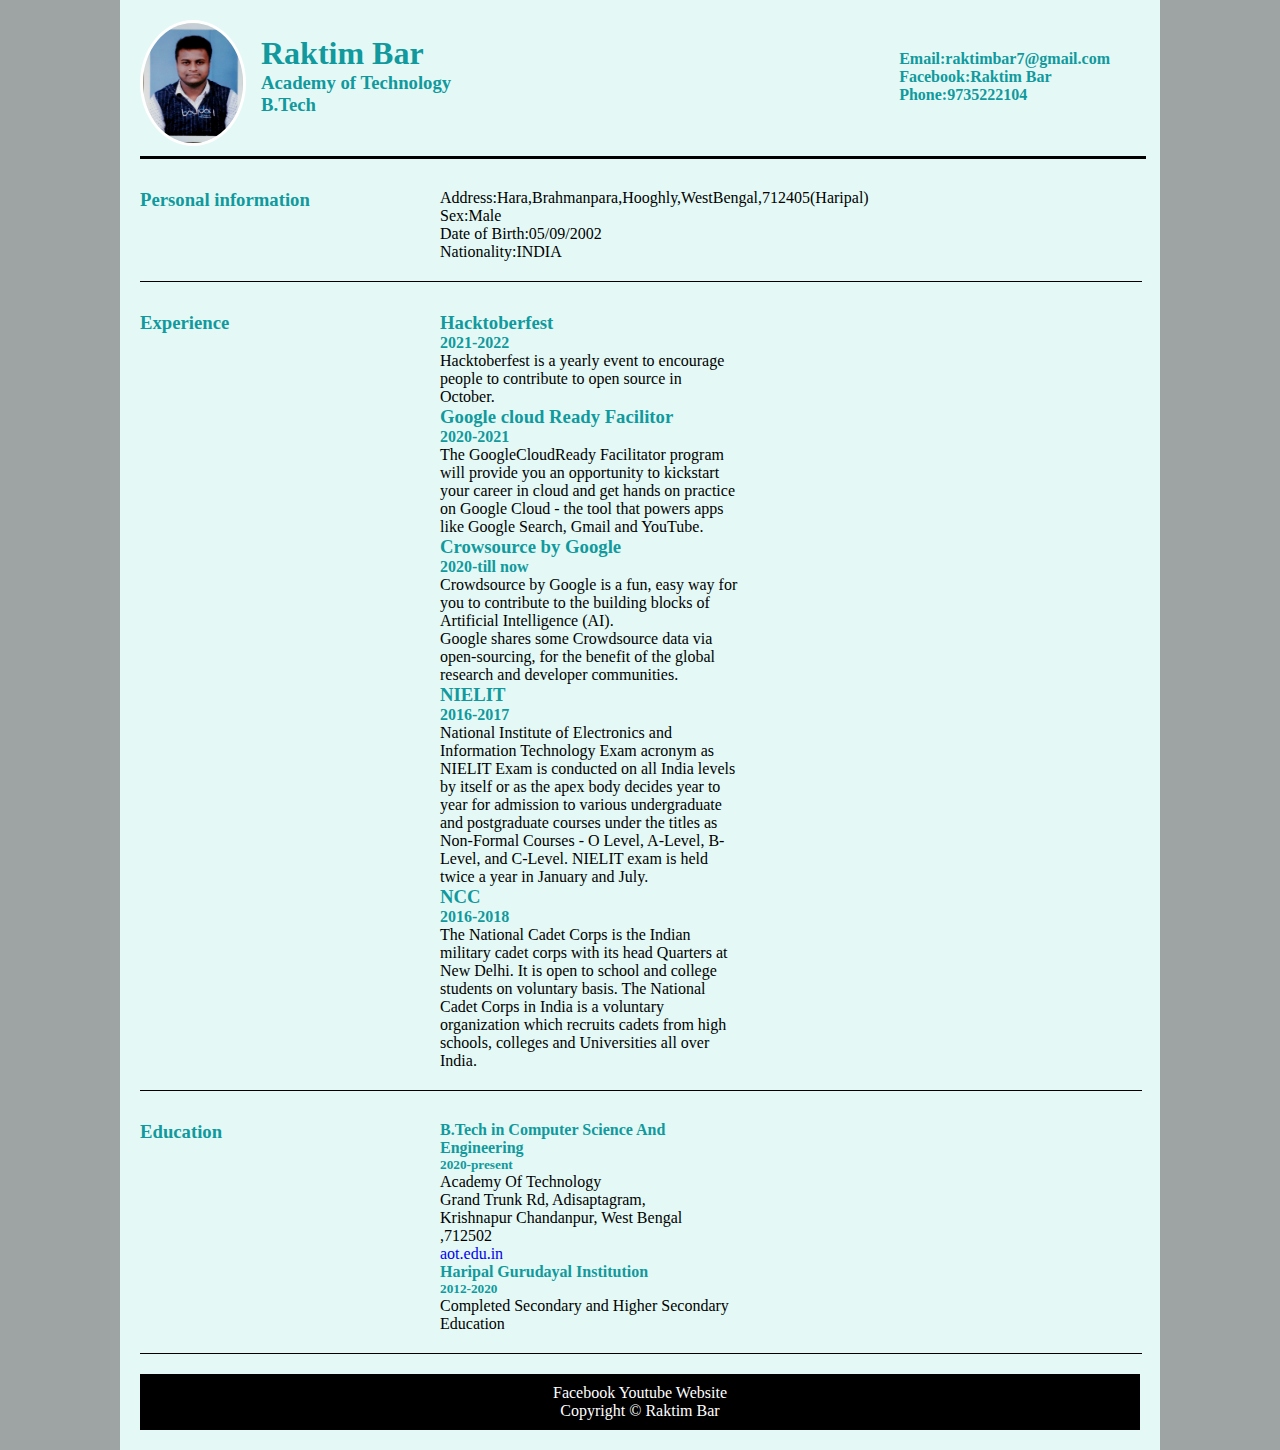
<file: index.html>
<!DOCTYPE html>
<html lang="en">
<head>
    <meta charset="UTF-8">
    <meta http-equiv="X-UA-Compatible" content="IE=edge">
    <meta name="viewport" content="width=device-width, initial-scale=1.0">
    <link rel="stylesheet" type="text/css"href="style.css">
    <link href="https://fonts.googleapis.com/css2?family=Finlandica:ital,wght@1,500&display=swap" rel="stylesheet">

    <title>Raktim Bar</title>
</head>
<body>
    <div class="container">
  <header>
    <img class="profileimg" src="pic.jpg">

   <div class="headertext">
    <h1>Raktim Bar</h1>
    <h3 id="cllg"><a href="https://aot.edu.in/" style="color:#11999e ;" target="blank">Academy of Technology</a></h3>
    <h3>B.Tech</h3>
   </div>

   <div class="headercon">
    <p><a href="mailto:raktimbar7@gmail.com"> Email:raktimbar7@gmail.com</a></p>
    <p><a href="https://facebook.com/raktim.bar.10">Facebook:Raktim Bar</a></p>
    <p><a href="Tel:9735222104">Phone:9735222104</a></p>
    
   </div>
  </header>
  <div class="div-clear"></div>
<hr>
  <main>
   
     <section id="personal">

      <div class="content">
        <div class="left">
            <h3>Personal information</h1>

        </div>
        <div class="right">

        Address:Hara,Brahmanpara,Hooghly,WestBengal,712405(Haripal)<br/>
        Sex:Male<br/>
        Date of Birth:05/09/2002<br/>
       Nationality:INDIA


        </div>

      </div>

     </section>
     <div class="div-clear"></div>
     <hr class="commonhr">
     <section id="work-experience">

        <div class="content">
            <div class="left">
                <h3>Experience</h1>
    
            </div>
            <div class="right">
    
            <h3>Hacktoberfest</h3>
            <h4>2021-2022</h4>
             <P>Hacktoberfest is a yearly event to encourage people to contribute to open source in October.</P>
             
             <h3>Google cloud Ready Facilitor</h3>
             <h4>2020-2021</h4>
             <p>
                The GoogleCloudReady Facilitator program will provide you an opportunity to kickstart your career in cloud and get hands on practice on Google Cloud - the tool that powers apps like Google Search, Gmail and YouTube.</p>
             <h3>Crowsource by Google</h3>
             <h4>2020-till now</h4>
             <p>Crowdsource by Google is a fun, easy way for you to contribute to the building blocks of Artificial Intelligence (AI).<br/>Google shares some Crowdsource data via open-sourcing, for the benefit of the global research and developer communities. </p>
             <h3>NIELIT</h3>
             <h4>2016-2017</h4>
             <p>National Institute of Electronics and Information Technology Exam acronym as NIELIT Exam is conducted on all India levels by itself or as the apex body decides year to year for admission to various undergraduate and postgraduate courses under the titles as Non-Formal Courses - O Level, A-Level, B-Level, and C-Level. NIELIT exam is held twice a year in January and July.</p>
             <h3>NCC</h3>
             <h4>2016-2018</h4>
             <p>The National Cadet Corps is the Indian military cadet corps with its head Quarters at New Delhi. It is open to school and college students on voluntary basis. The National Cadet Corps in India is a voluntary organization which recruits cadets from high schools, colleges and Universities all over India.</p>
            </div>
    
          </div>
     </section>

     <div class="div-clear"></div>
     <hr class="commonhr">

     <section id="Education">

        <div class="content">
          <div class="left">
              <h3>Education</h1>
              
          </div>
          <div class="right">

            <div class="left-temp">
                <h4>B.Tech in Computer Science And Engineering</h4>
                <h5>2020-present</h5>
                <p>Academy Of Technology</p>
                <p>Grand Trunk Rd, Adisaptagram, Krishnapur Chandanpur, West Bengal ,712502</p>
                <p><a href="https://aot.edu.in/">aot.edu.in</a></p>
                </div>

                <div class="right-temp">
                    <h4>Haripal Gurudayal Institution</h4>
                    <h5>2012-2020</h5>
                    <p>Completed Secondary and Higher Secondary Education</p>
                   
          
                    </div>
          
          
          
  
          </div>
  
        </div>
  
       </section>
       <div class="div-clear"></div>
       <hr class="commonhr">


  </main>


<footer class="foot">

  <a style="color:white" href="#">Facebook</a>
  <a style="color:white" href="#">Youtube</a>
  <a style="color:white" href="#">Website</a>
  <p style="color:white">Copyright &copy; Raktim Bar</p>


</footer>
</div>

</body>
</html>
</file>
<file: style.css>
*{
    margin:0;
    padding:0;
}
body{
    background-color: rgb(158, 163, 163);
}

.container{
    max-width: 1000px;
    background-color: #e4f9f5;
    margin:0 auto;
    padding:20px;

}
.profileimg{
    height:120px;
    width:100px;
    border:3px solid white;
    border-radius: 100%;
  float:left;
   
}
.headertext{
    float:left;
    padding :15px;
}
h1,h2,h3,h4,h5,h6{
    color: #11999e;
}
.headercon{
    float:right;
    padding:30px;
    
}
.headercon a{
    
    font-weight: bold;
    text-decoration: none;
    color:#11999e
}
.headercon a:hover{
    text-decoration: underline;
   background-color:yellow;
    
}
.div-clear{
    clear:both;
}
hr{
    border:solid black 3px;
    width:100%;
    margin:10px auto;
    border-bottom: none;
    
}
#personal{


}
.content{

margin-bottom: 30px;
}
.left{

width:30%;
float:left;

}
.right{
    width:30%;
    float:left;


}
.commonhr{
    border:solid black 1px;
    width:100%;
    border-bottom: none;
    margin:20px auto;
}
.left-temp{
    float:left;
    width:89%;
}
.right-temp{
    
   
}
.foot{
    text-align:center;
   
    background-color: black;
    padding:10px;
}
.foot:hover{
    background-color: rgb(17, 69, 52);
}
a{
    text-decoration:none;
}
a:hover{
    background-color: yellow;
}
</file>
